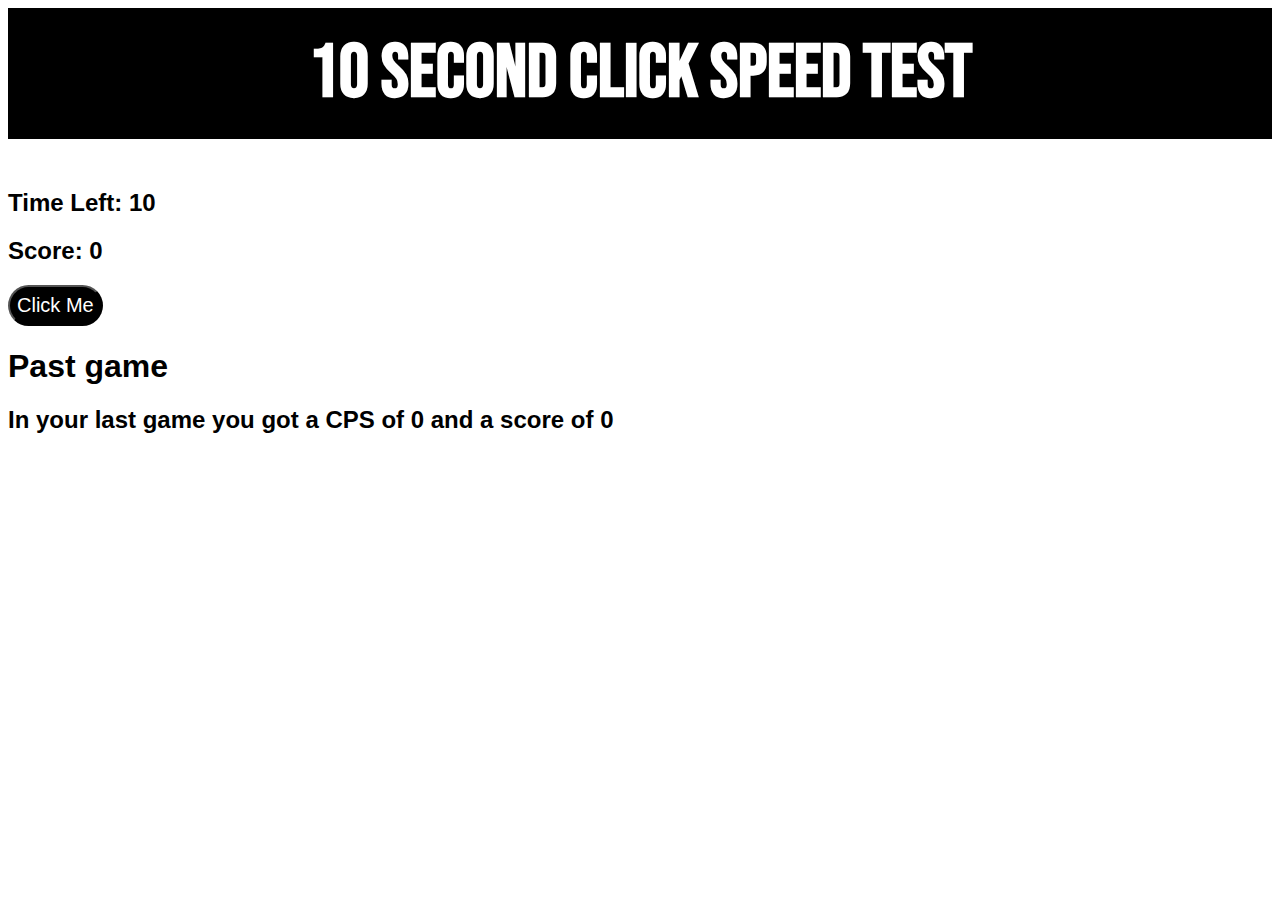
<file: Mouse/10secclick.html>
<!DOCTYPE html>
<html lang="en">
<head>
    <meta charset="UTF-8">
    <meta http-equiv="X-UA-Compatible" content="IE=edge">
    <meta name="viewport" content="width=device-width, initial-scale=1.0">
    <title>Spacebar Speed Test</title>
    <link rel="stylesheet" type="text/css" href="style.css">
    <link rel="preconnect" href="https://fonts.googleapis.com">
    <link rel="preconnect" href="https://fonts.gstatic.com" crossorigin>
    <link href="https://fonts.googleapis.com/css2?family=Bebas+Neue&display=swap" rel="stylesheet">
</head>
<body>
    <h1 id="title">10 Second Click Speed Test</h1>
    <h2 id="time">Time Left: 10</h2>
    <h2 id="score">Score: 0</h2>
    <button id="addscore" onclick="tap()">Click Me</button>
    <div id="Congrats">
        <h1>Past game</h1>
        <h2 id="past">In your last game you got a CPS of 0 and a score of 0</h2>
    </div>
    <script src="10script.js"></script>
</body>
</html>
</file>
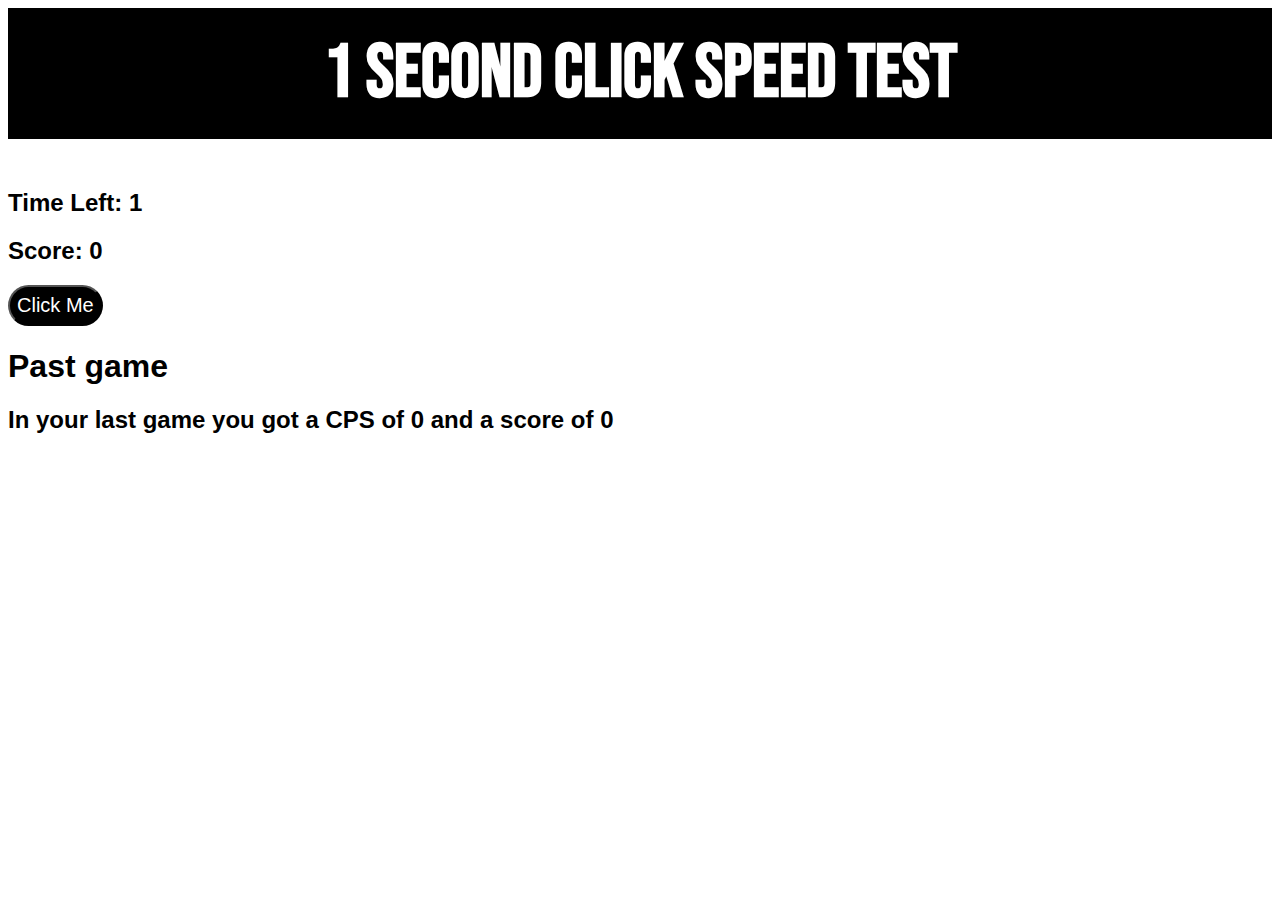
<file: Mouse/1secclick.html>
<!DOCTYPE html>
<html lang="en">
<head>
    <meta charset="UTF-8">
    <meta http-equiv="X-UA-Compatible" content="IE=edge">
    <meta name="viewport" content="width=device-width, initial-scale=1.0">
    <title>Spacebar Speed Test</title>
    <link rel="stylesheet" type="text/css" href="style.css">
    <link rel="preconnect" href="https://fonts.googleapis.com">
    <link rel="preconnect" href="https://fonts.gstatic.com" crossorigin>
    <link href="https://fonts.googleapis.com/css2?family=Bebas+Neue&display=swap" rel="stylesheet">
</head>
<body>
    <h1 id="title">1 Second Click Speed Test</h1>
    <h2 id="time">Time Left: 1</h2>
    <h2 id="score">Score: 0</h2>
    <button id="addscore" onclick="tap()">Click Me</button>
    <div id="Congrats">
        <h1>Past game</h1>
        <h2 id="past">In your last game you got a CPS of 0 and a score of 0</h2>
    </div>
    <script src="1script.js"></script>
</body>
</html>
</file>
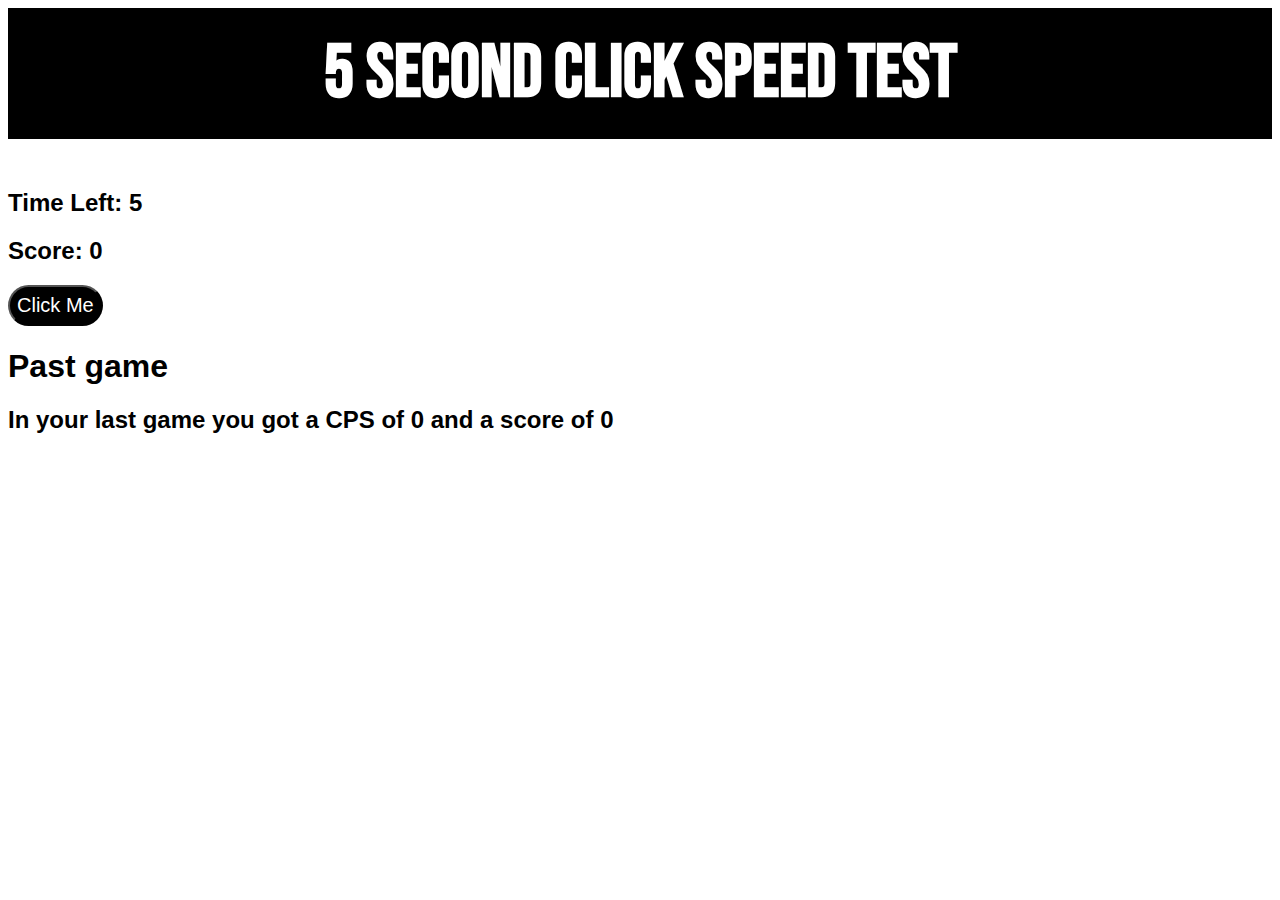
<file: Mouse/5secclick.html>
<!DOCTYPE html>
<html lang="en">
<head>
    <meta charset="UTF-8">
    <meta http-equiv="X-UA-Compatible" content="IE=edge">
    <meta name="viewport" content="width=device-width, initial-scale=1.0">
    <title>Spacebar Speed Test</title>
    <link rel="stylesheet" type="text/css" href="style.css">
    <link rel="preconnect" href="https://fonts.googleapis.com">
    <link rel="preconnect" href="https://fonts.gstatic.com" crossorigin>
    <link href="https://fonts.googleapis.com/css2?family=Bebas+Neue&display=swap" rel="stylesheet">
</head>
<body>
    <h1 id="title">5 Second Click Speed Test</h1>
    <h2 id="time">Time Left: 5</h2>
    <h2 id="score">Score: 0</h2>
    <button id="addscore" onclick="tap()">Click Me</button>
    <div id="Congrats">
        <h1>Past game</h1>
        <h2 id="past">In your last game you got a CPS of 0 and a score of 0</h2>
    </div>
    <script src="5script.js"></script>
</body>
</html>
</file>
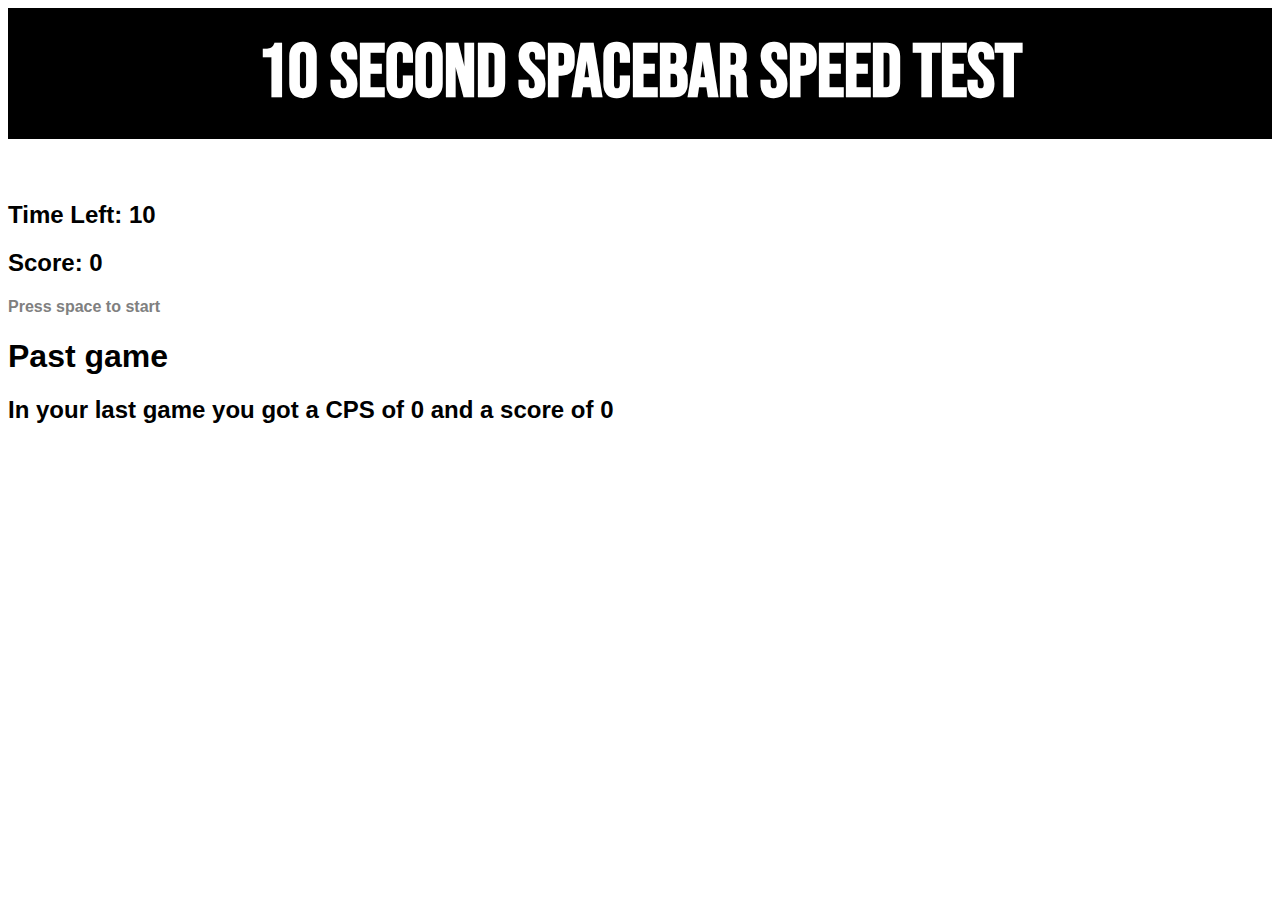
<file: Spacebar/10secspace.html>
<!DOCTYPE html>
<html lang="en">
<head>
    <meta charset="UTF-8">
    <meta http-equiv="X-UA-Compatible" content="IE=edge">
    <meta name="viewport" content="width=device-width, initial-scale=1.0">
    <title>Spacebar Speed Test</title>
    <link rel="stylesheet" type="text/css" href="style.css">
    <link rel="preconnect" href="https://fonts.googleapis.com">
    <link rel="preconnect" href="https://fonts.gstatic.com" crossorigin>
    <link href="https://fonts.googleapis.com/css2?family=Bebas+Neue&display=swap" rel="stylesheet">
</head>
<body>
    <h2 id="title">10 Second Spacebar Speed Test</h1>
    <h2 id="time">Time Left: 10</h2>
    <h2 id="score">Score: 0</h2>
    <h4 id="prompt">Press space to start</h4>
    <div id="Congrats">
        <h1>Past game</h1>
        <h2 id="past">In your last game you got a CPS of 0 and a score of 0</h2>
    </div>
    <script src="10script.js"></script>
</body>
</html>
</file>
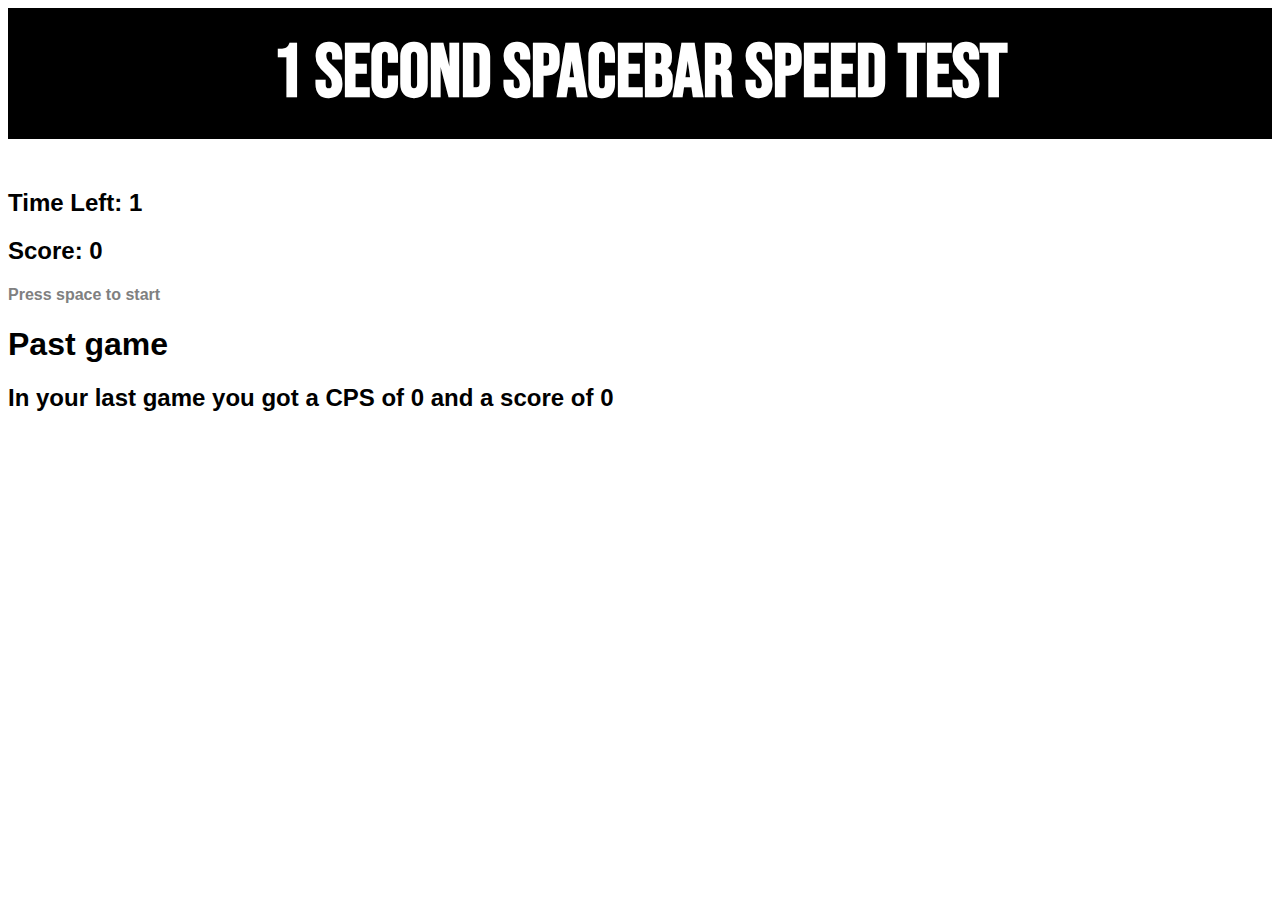
<file: Spacebar/1secspace.html>
<!DOCTYPE html>
<html lang="en">
<head>
    <meta charset="UTF-8">
    <meta http-equiv="X-UA-Compatible" content="IE=edge">
    <meta name="viewport" content="width=device-width, initial-scale=1.0">
    <title>Spacebar Speed Test</title>
    <link rel="stylesheet" type="text/css" href="style.css">
    <link rel="preconnect" href="https://fonts.googleapis.com">
    <link rel="preconnect" href="https://fonts.gstatic.com" crossorigin>
    <link href="https://fonts.googleapis.com/css2?family=Bebas+Neue&display=swap" rel="stylesheet">
</head>
<body>
    <h1 id="title">1 Second Spacebar Speed Test</h1>
    <h2 id="time">Time Left: 1</h2>
    <h2 id="score">Score: 0</h2>
    <h4 id="prompt">Press space to start</h4>
    <div id="Congrats">
        <h1>Past game</h1>
        <h2 id="past">In your last game you got a CPS of 0 and a score of 0</h2>
    </div>
    <script src="1script.js"></script>
</body>
</html>
</file>
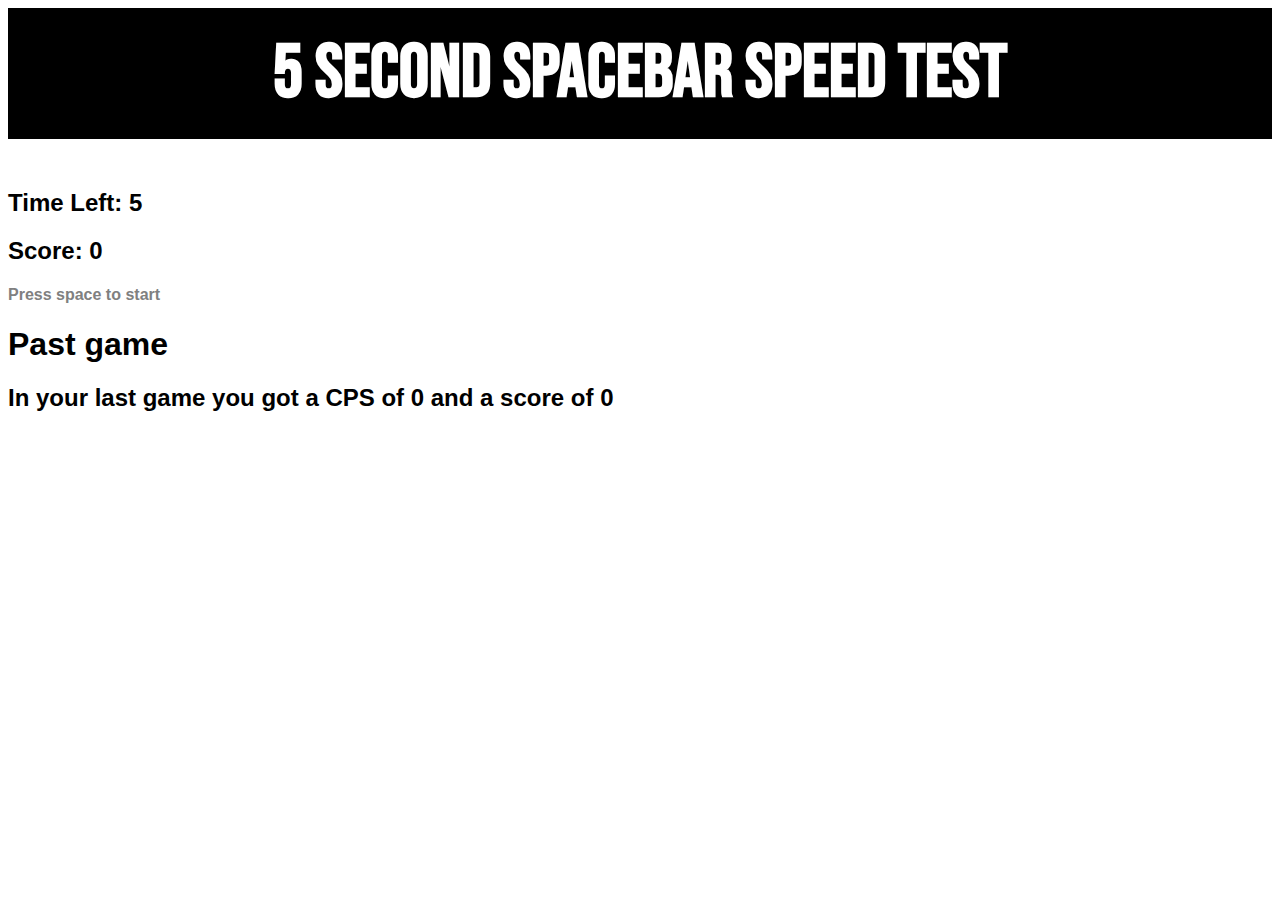
<file: Spacebar/5secspace.html>
<!DOCTYPE html>
<html lang="en">
<head>
    <meta charset="UTF-8">
    <meta http-equiv="X-UA-Compatible" content="IE=edge">
    <meta name="viewport" content="width=device-width, initial-scale=1.0">
    <title>Spacebar Speed Test</title>
    <link rel="stylesheet" type="text/css" href="style.css">
    <link rel="preconnect" href="https://fonts.googleapis.com">
    <link rel="preconnect" href="https://fonts.gstatic.com" crossorigin>
    <link href="https://fonts.googleapis.com/css2?family=Bebas+Neue&display=swap" rel="stylesheet">
</head>
<body>
    <h1 id="title">5 Second Spacebar Speed Test</h1>
    <h2 id="time">Time Left: 5</h2>
    <h2 id="score">Score: 0</h2>
    <h4 id="prompt">Press space to start</h4>
    <div id="Congrats">
        <h1>Past game</h1>
        <h2 id="past">In your last game you got a CPS of 0 and a score of 0</h2>
    </div>
    <script src="5script.js"></script>
</body>
</html>
</file>
<file: Mouse/style.css>
body {
    font-family: Arial, Helvetica, sans-serif;
}

#addscore {
    font-size: 20px;
    border-radius: 40px;
    background-color: black;
    color: white;
    padding: 7px;
}

#title {
    text-align: center;
    font-size: 75px;
    margin-top: 0px;
    padding: 20px;
    color: white;
    background-color: black;
    font-family: 'Bebas Neue', cursive;
}
</file>
<file: Spacebar/style.css>
body{
    font-family: Arial, Helvetica, sans-serif;
}

#prompt{
    color: gray;
}

#title {
    text-align: center;
    font-size: 75px;
    margin-top: 0px;
    padding: 20px;
    color: white;
    background-color: black;
    font-family: 'Bebas Neue', cursive;
}
</file>
